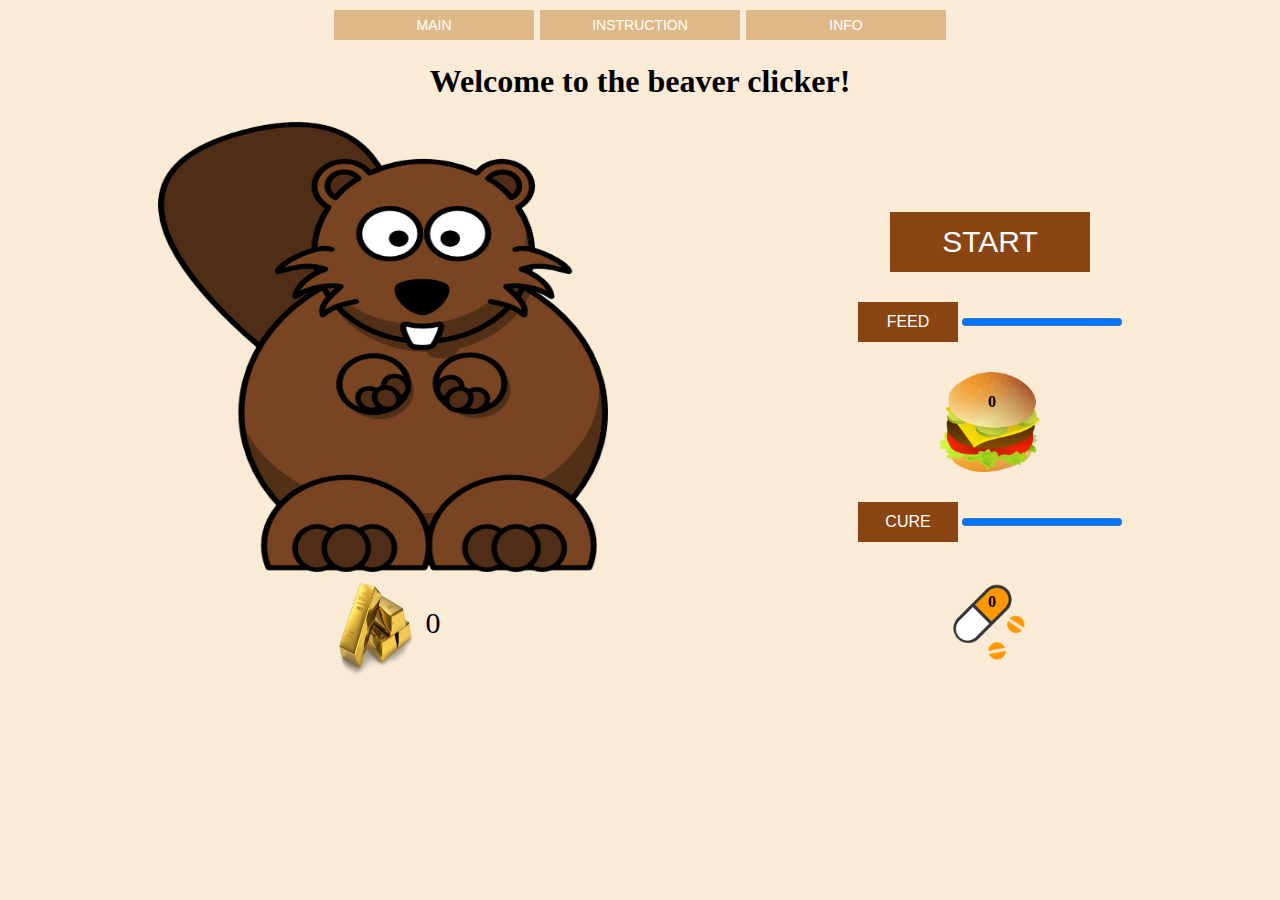
<file: HalszkaCiesielskaZad5/HalszkaCiesielskaZad5/pages/index.html>
﻿<!DOCTYPE html>
<html>
<!--Page data-->
<head>
    <meta charset="utf-8" />
    <!--Page title-->
    <title>Beaver clicker</title>
    <!--Page style-->
    <link href="../styles/style.css" rel="stylesheet" type="text/css" />
    <!--Fonts import-->
    <style>
        @import url('https://fonts.googleapis.com/css2?family=Redressed&family=Teko:wght@300&display=swap');
    </style>
</head>
<!--Page design-->
<body>

    <!--Container with subpages-->
    <div class="tab">
        <button class="tablinks">MAIN</button>
        <button class="tablinks" onclick="window.location.href='./instruction.html'">INSTRUCTION</button>
        <button class="tablinks" onclick="window.location.href='./info.html'">INFO</button>
    </div>
    <!--Container with welcome message-->
    <div class="description">
        <h1 id="welcome-message">Welcome to the beaver clicker!</h1>
    </div>
    <!--Container with content of page-->
    <div class="content">
        <!--Container with left half of page-->
        <div class="left-half">
            <!--Container with beaver image-->
            <div>
                <img id="beaver-img" src="../Images/beaver.png" />
            </div>
            <!--Container with gold image and amount of gold-->
            <div id="gold-image">
                <img class="items" src="../Images/gold.png" />
                <p id="gold-level">0</p>
            </div>
        </div>
        <!--Container with right half of page-->
        <div class="right-half">
            <!--Container with button start-->
            <div class="start">
                <button id="start-button" onclick="Game();">START</button>
            </div>
            <!--Container with button feed and progress bar -->
            <div>
                <button id="feed-button">FEED</button>
                <progress id="food-bar" max="100" value="100"></progress>
            </div>
            <!--Container with food image and food level -->
            <div id="food-image">
                <img id="food-img" class="items" src="../Images/food.png" />
                <h4 id="food-level">0</h4>
            </div>
            <!--Container with button cure and progress bar -->
            <div>
                <button id="cure-button">CURE</button>
                <progress id="health-bar" max="100" value="100"></progress>
            </div>
            <!--Container with pills image and pills level -->
            <div id="pills-image">
                <img id="pills-img" class="items" src="../Images/pills.png" />
                <h4 id="pills-level">0</h4>
            </div>
        </div>
    </div>
    <!--Script import-->
    <script src="../scripts/script.js"></script>
</body>
</html>
</file>
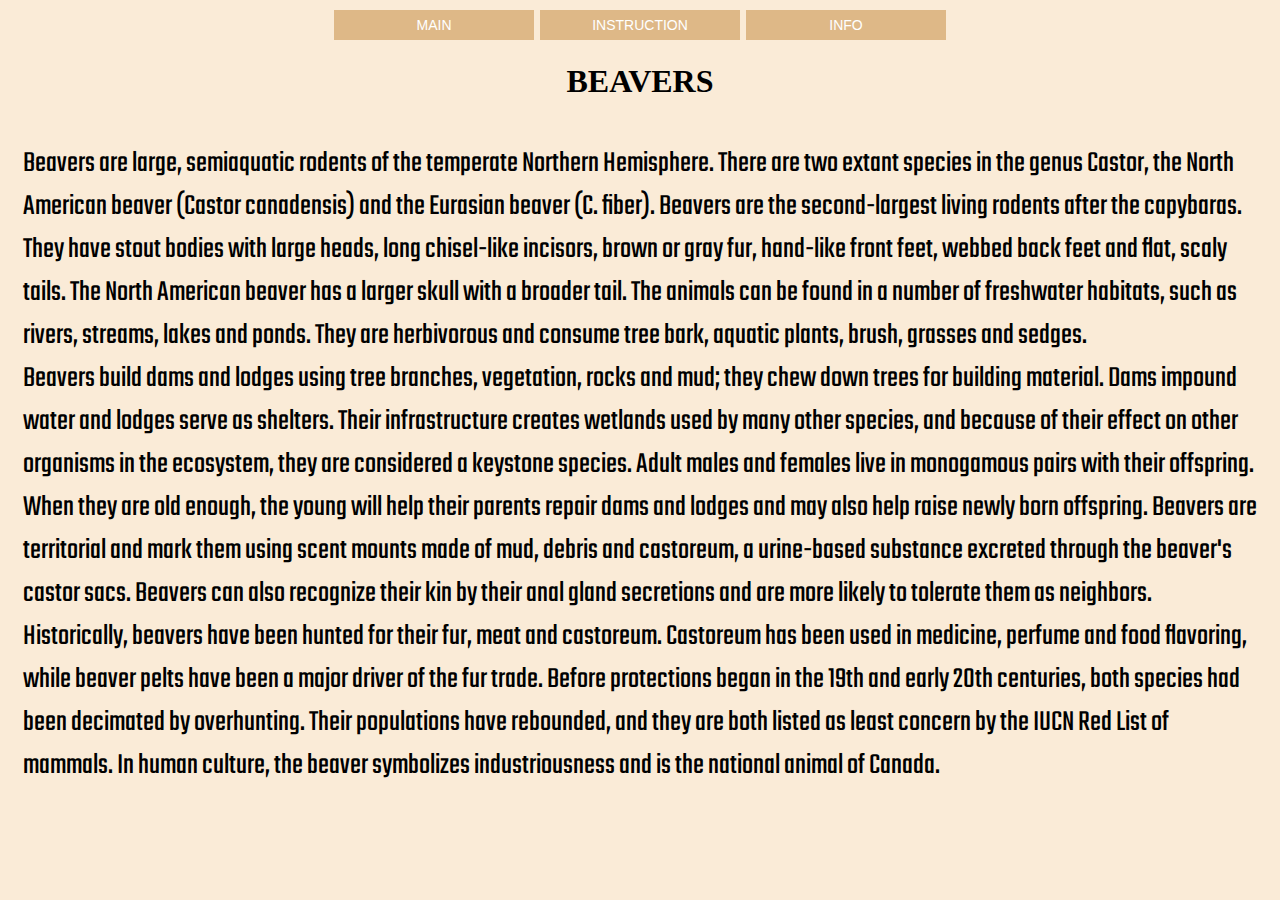
<file: HalszkaCiesielskaZad5/HalszkaCiesielskaZad5/pages/info.html>
﻿<!DOCTYPE html>
<html>
<!--Page data-->
<head>
    <meta charset="utf-8" />
    <!--Page title-->
    <title>Beaver clicker</title>
    <!--Page style-->
    <link href="../styles/style.css" rel="stylesheet" type="text/css" />
    <!--Fonts import-->
    <style>
        @import url('https://fonts.googleapis.com/css2?family=Redressed&family=Teko:wght@300&display=swap');
    </style>
</head>
<!--Page design-->
<body>
    <!--Container with subpages-->
    <div class="tab">
        <button class="tablinks" onclick="window.location.href='./index.html'">MAIN</button>
        <button class="tablinks" onclick="window.location.href='./instruction.html'">INSTRUCTION</button>
        <button class="tablinks">INFO</button>
    </div>
    <!--Header-->
    <h1>BEAVERS</h1>
    <!--Container with informations about beavers-->
    <div class="info">
        Beavers are large, semiaquatic rodents of the temperate Northern Hemisphere. There are two extant species in the genus Castor, the North American beaver (Castor canadensis) and the Eurasian beaver (C. fiber). Beavers are the second-largest living rodents after the capybaras. They have stout bodies with large heads, long chisel-like incisors, brown or gray fur, hand-like front feet, webbed back feet and flat, scaly tails. The North American beaver has a larger skull with a broader tail. The animals can be found in a number of freshwater habitats, such as rivers, streams, lakes and ponds. They are herbivorous and consume tree bark, aquatic plants, brush, grasses and sedges.
        <br />
        Beavers build dams and lodges using tree branches, vegetation, rocks and mud; they chew down trees for building material. Dams impound water and lodges serve as shelters. Their infrastructure creates wetlands used by many other species, and because of their effect on other organisms in the ecosystem, they are considered a keystone species. Adult males and females live in monogamous pairs with their offspring. When they are old enough, the young will help their parents repair dams and lodges and may also help raise newly born offspring. Beavers are territorial and mark them using scent mounts made of mud, debris and castoreum, a urine-based substance excreted through the beaver's castor sacs. Beavers can also recognize their kin by their anal gland secretions and are more likely to tolerate them as neighbors.
        <br />
        Historically, beavers have been hunted for their fur, meat and castoreum. Castoreum has been used in medicine, perfume and food flavoring, while beaver pelts have been a major driver of the fur trade. Before protections began in the 19th and early 20th centuries, both species had been decimated by overhunting. Their populations have rebounded, and they are both listed as least concern by the IUCN Red List of mammals. In human culture, the beaver symbolizes industriousness and is the national animal of Canada.
    </div>
</body>
</html>
</file>
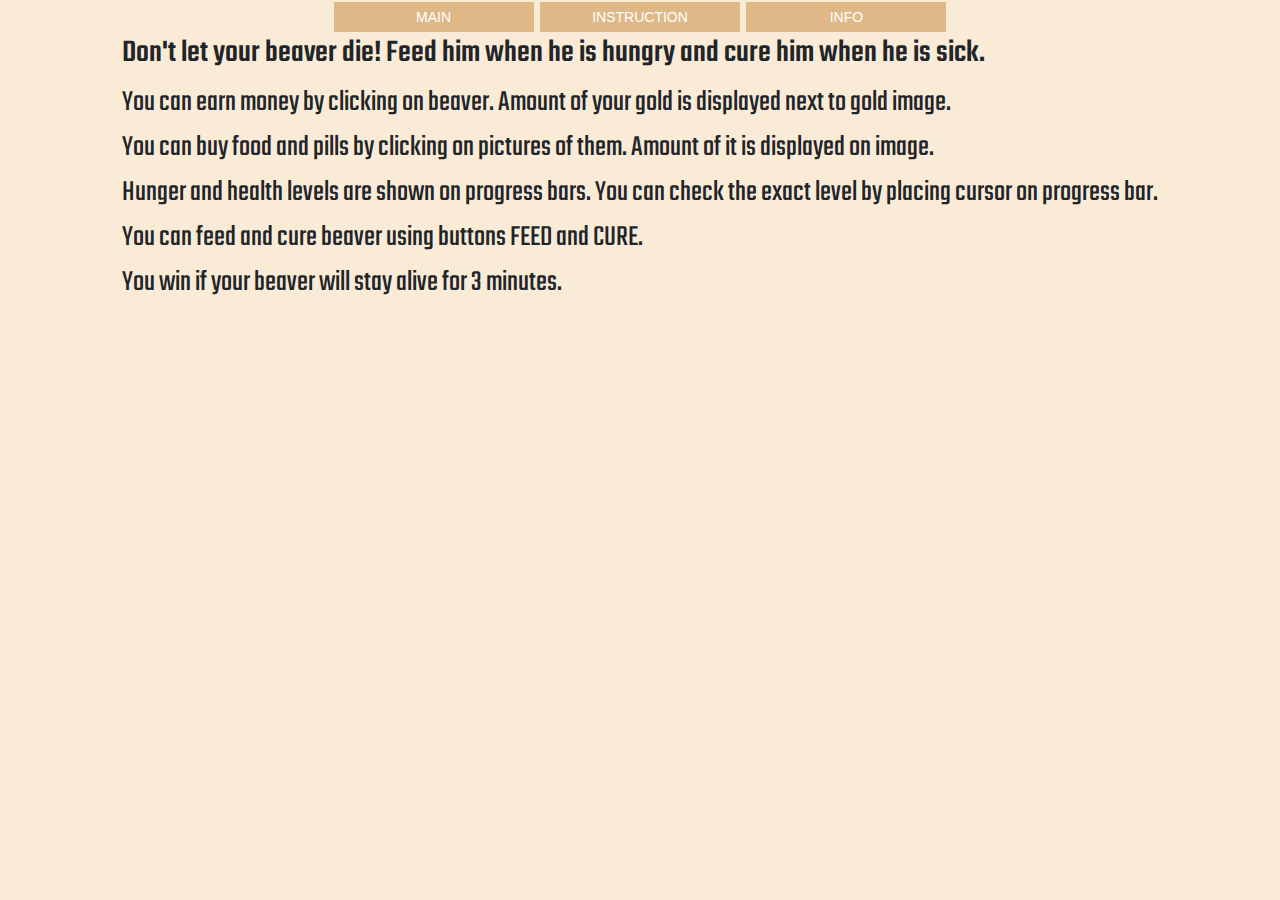
<file: HalszkaCiesielskaZad5/HalszkaCiesielskaZad5/pages/instruction.html>
﻿<!DOCTYPE html>
<html>
<!--Page data-->
<head>
    <meta charset="utf-8" />
    <!--Page title-->
    <title>Beaver clicker</title>
    <!--Page style-->
    <link href="../styles/style.css" rel="stylesheet" type="text/css" />
    <!--Boostrap import-->
    <link rel="stylesheet" href="https://maxcdn.bootstrapcdn.com/bootstrap/4.5.2/css/bootstrap.min.css">
    <script src="https://ajax.googleapis.com/ajax/libs/jquery/3.5.1/jquery.min.js"></script>
    <script src="https://cdnjs.cloudflare.com/ajax/libs/popper.js/1.16.0/umd/popper.min.js"></script>
    <script src="https://maxcdn.bootstrapcdn.com/bootstrap/4.5.2/js/bootstrap.min.js"></script>
    <!--Fonts import-->
    <style>
        @import url('https://fonts.googleapis.com/css2?family=Redressed&family=Teko:wght@300&display=swap');
    </style>
</head>
<!--Page design-->
<body>
    <!--Container with subpages-->
    <div class="tab">
        <button class="tablinks" onclick="window.location.href='./index.html'">MAIN</button>
        <button class="tablinks">INSTRUCTION</button>
        <button class="tablinks" onclick="window.location.href='./info.html'">INFO</button>
    </div>
    <!--Container with instruction-->
    <div class="instruction">
        <h2>Don't let your beaver die! Feed him when he is hungry and cure him when he is sick.</h2>
        You can earn money by clicking on beaver. Amount of your gold is displayed next to gold image.<br />
        You can buy food and pills by clicking on pictures of them. Amount of it is displayed on image.<br />
        Hunger and health levels are shown on progress bars. You can check the exact level by placing cursor on progress bar. <br />
        You can feed and cure beaver using buttons FEED and CURE. <br />
        You win if your beaver will stay alive for 3 minutes. <br />
    </div>
    <!--Container with table with best times-->
    <div>
        <table class="table table-bordered" id="times-table">
        </table>
    </div>
    <!--Script import-->
    <script src="../scripts/script.js"></script>
    <!--Calling function ShowTable() from script-->
    <script>ShowTable();</script>
</body>
</html>
</file>
<file: HalszkaCiesielskaZad5/HalszkaCiesielskaZad5/styles/style.css>
﻿/*Style of whole page body*/
body {
    background-color: antiquewhite !important;
    display: flex;
    flex-direction: column;
    align-items: center;
    justify-content: center;
}
/*Style of h1 tag*/
h1 {
    font-family: 'Redressed', cursive;
}
/*Style of h2 tag*/
h2 {
    font-family: 'Teko', cursive;
}
/*Style of class instruction*/
.instruction {
    font-family: 'Teko', cursive;
    font-size: 30px;
}
/*Style of buttons*/
button {
    border: none;
    color: white;
    text-align: center;
    font-size: 16px;
    cursor: pointer;
    width: 100px;
    height: 40px;
    background-color: saddlebrown;
}
/*Style of tablinks*/
.tablinks {
    display: inline-block;
    font-size: 14px;
    cursor: pointer;
    width: 200px;
    height: 30px;
    margin: 2px 1px;
    background-color:burlywood;
}
/*Style of images with class items*/
.items {
    width: 100px;
    height: 100px;
    cursor: pointer;
}
/*Style of class of right half of page*/
.right-half {
    display:flex; 
    flex-direction:column; 
    margin-left: 250px; 
    margin-top: 60px; 
}
/*Style of div in right half of page*/
.right-half div{
    margin-top: 30px;
}
/*Style of class of left half of page*/
.left-half {
    display: flex;
    flex-direction: column;
    align-items: center;
    justify-content: center;
}
/*Style of class content*/
.content {
    display: flex;
    flex-direction: row;
    flex-wrap:wrap; 
}
/*Style of class start */
.start {
    display: flex;
    align-items: center;
    justify-content: center;
}
/*Style of class info*/
.info {
    font-family: 'Teko', cursive;
    font-size: 30px;
    padding: 15px;
    padding-top:20px; 
}
/*Style of button start*/
#start-button {
    width: 200px;
    height: 60px;
    font-size: 30px;
}
/*Style of beaver image*/
#beaver-img {
    cursor: pointer;
    width:450px;
    height:450px;
}
/*Style of food image*/
#food-image {
    position: relative;
    width: 100%;
    display: flex;
    align-items: center;
    justify-content: center;
}
/*Style of pills image*/
#pills-image {
    position: relative;
    width: 100%;
    display: flex;
    align-items: center;
    justify-content: center;
}
/*Style of gold image*/
#gold-image {
    display: flex;
    flex-direction: row;
    font-size: 30px;
}
/*Style of h4 tag*/
h4 {
    position:absolute; 
    top:0; 
    left:130px; 
}
#times-table {
    margin-top: 10px;
    width: 500px;
    background-color:lightgray;
}
</file>
